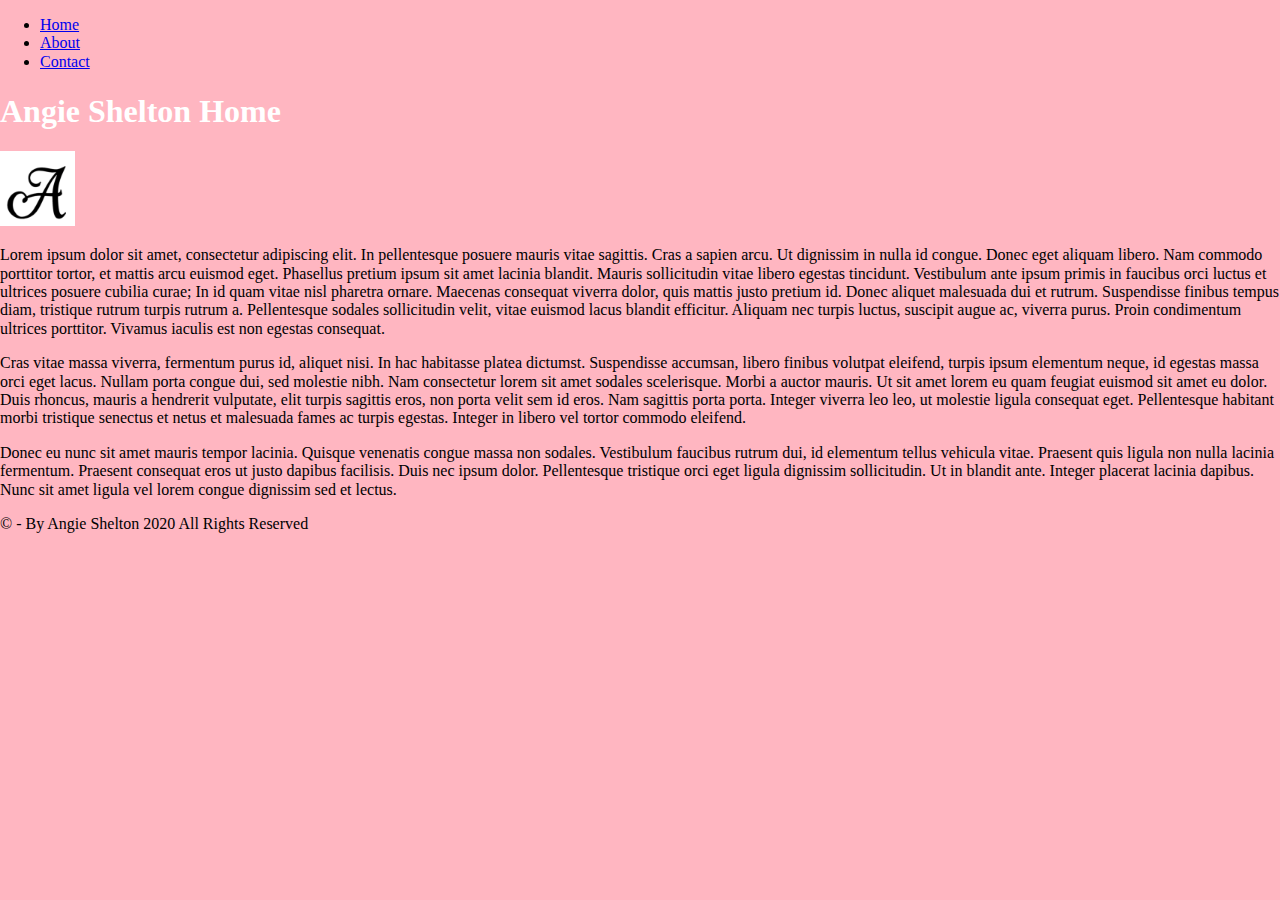
<file: index.html>
<!DOCTYPE html>
<html lang="en">
<head>
    <meta charset="UTF-8">
    <meta name="viewport" content="width=device-width, initial-scale=1.0">
    <title>me | Home</title>
    <link rel="icon" type="image/png" sizes="16x16" href="images/favicon.ico">
    <meta name="description" content="Website dedicated to Angie Shelton student
    at Ranken Technical College">
    <meta name="keywords" content="angie shelton, student, ranken, programming">
    <link rel="stylesheet" href="css/normalize.css">
    <link rel="stylesheet" href="css/style-home-page.css">

</head>
<body>
    <header>
        <nav>
            <ul>
                <li><a href="index.html">Home</a></li>
                <li><a href="about.html">About</a></li>
                <li><a href="contact.html">Contact</a></li>
            </ul>
        </nav> 
        <h1>Angie Shelton Home</h1>       
    </header>
    <img src="images/a.jpg" alt="first initial pic" height="75">       
    <p>
        Lorem ipsum dolor sit amet, consectetur adipiscing elit. In pellentesque 
        posuere mauris vitae sagittis. Cras a sapien arcu. Ut dignissim in nulla 
        id congue. Donec eget aliquam libero. Nam commodo porttitor tortor, et 
        mattis arcu euismod eget. Phasellus pretium ipsum sit amet lacinia blandit.
        Mauris sollicitudin vitae libero egestas tincidunt. Vestibulum ante ipsum 
        primis in faucibus orci luctus et ultrices posuere cubilia curae; In id 
        quam vitae nisl pharetra ornare. Maecenas consequat viverra dolor, quis 
        mattis justo pretium id. Donec aliquet malesuada dui et rutrum. Suspendisse 
        finibus tempus diam, tristique rutrum turpis rutrum a. Pellentesque sodales 
        sollicitudin velit, vitae euismod lacus blandit efficitur. Aliquam nec 
        turpis luctus, suscipit augue ac, viverra purus. Proin condimentum ultrices 
        porttitor. Vivamus iaculis est non egestas consequat.
    </p>
    <p>Cras vitae massa viverra, fermentum purus id, aliquet nisi. In hac habitasse 
        platea dictumst. Suspendisse accumsan, libero finibus volutpat eleifend, 
        turpis ipsum elementum neque, id egestas massa orci eget lacus. Nullam porta 
        congue dui, sed molestie nibh. Nam consectetur lorem sit amet sodales 
        scelerisque. Morbi a auctor mauris. Ut sit amet lorem eu quam feugiat euismod 
        sit amet eu dolor. Duis rhoncus, mauris a hendrerit vulputate, elit turpis 
        sagittis eros, non porta velit sem id eros. Nam sagittis porta porta. Integer 
        viverra leo leo, ut molestie ligula consequat eget. Pellentesque habitant 
        morbi tristique senectus et netus et malesuada fames ac turpis egestas. 
        Integer in libero vel tortor commodo eleifend.
    </p>
    <p>Donec eu nunc sit amet mauris tempor lacinia. Quisque venenatis congue 
        massa non sodales. Vestibulum faucibus rutrum dui, id elementum tellus 
        vehicula vitae. Praesent quis ligula non nulla lacinia fermentum. 
        Praesent consequat eros ut justo dapibus facilisis. Duis nec ipsum dolor. 
        Pellentesque tristique orci eget ligula dignissim sollicitudin. Ut in 
        blandit ante. Integer placerat lacinia dapibus. Nunc sit amet ligula vel 
        lorem congue dignissim sed et lectus.
    </p>
    <footer>
        &copy; - By Angie Shelton 2020 All Rights Reserved
    </footer>
</body>
</html>
</file>
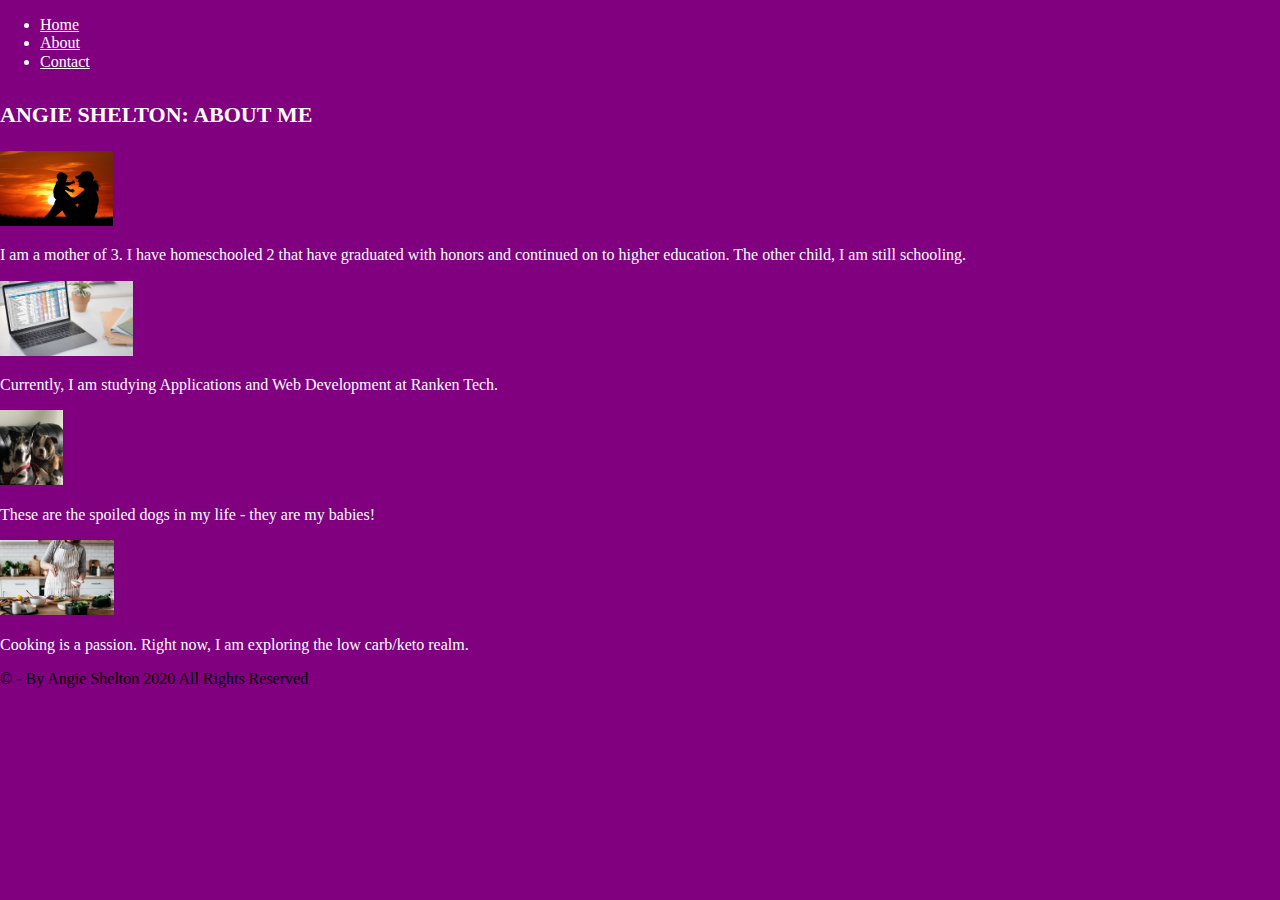
<file: about.html>
<!DOCTYPE html>
<html lang="en">
<head>
    <meta charset="UTF-8">
    <meta name="viewport" content="width=device-width, initial-scale=1.0">
    <title>me | About</title>
    <link rel="icon" type="image/png" sizes="16x16" href="images/favicon.ico">
    <meta name="description" content="Website dedicated to Angie Shelton student
    at Ranken Technical College">
    <meta name="keywords" content="angie shelton, student, ranken, programming">
    <link rel="stylesheet" href="css/normalize.css">
    <link rel="stylesheet" href="css/style.css">

</head>
<body>
    <header>
        <nav>
            <ul>
                <li><a href="index.html">Home</a></li>
                <li><a href="about.html">About</a></li>
                <li><a href="contact.html">Contact</a></li>
            </ul>
        </nav> 
        <h1>Angie Shelton: About Me</h1>       
    </header>
    <img src="images/mother-and-baby-at-sunset (1).jpg" alt="first initial pic" 
    height="75">
    <p>I am a mother of 3.  I have homeschooled 2 that have graduated with honors and continued
        on to higher education.  The other child, I am still schooling.  
    </p>
    <img src="images/shutterstock_409125730-scaled.jpg" alt="first initial pic" 
    height="75">
    <p>Currently, I am studying Applications and Web Development at Ranken Tech. </p>
    <img src="images/Tank&Roo.jpg" alt="first initial pic" 
    height="75">
    <p>These are the spoiled dogs in my life - they are my babies!</p>
    <img src="images/cooking.jpg" alt="first initial pic" 
    height="75">
    <p>Cooking is a passion.  Right now, I am exploring the low carb/keto realm.</p>


   
    <footer>
        &copy; - By Angie Shelton 2020 All Rights Reserved
    </footer>
</body>
</html>
</file>
<file: css/style-home-page.css>
h1{
    color:  white;
}
body{
    background-color:  lightpink;
}
</file>
<file: css/style.css>
body{
    background-color: purple;
    
}

h1 {
    color: white;
    font-variant-caps: all-petite-caps;
}

p{
    color:  white;
}


ul{
    color:  white;
}

a{
    color: white;

}
</file>
